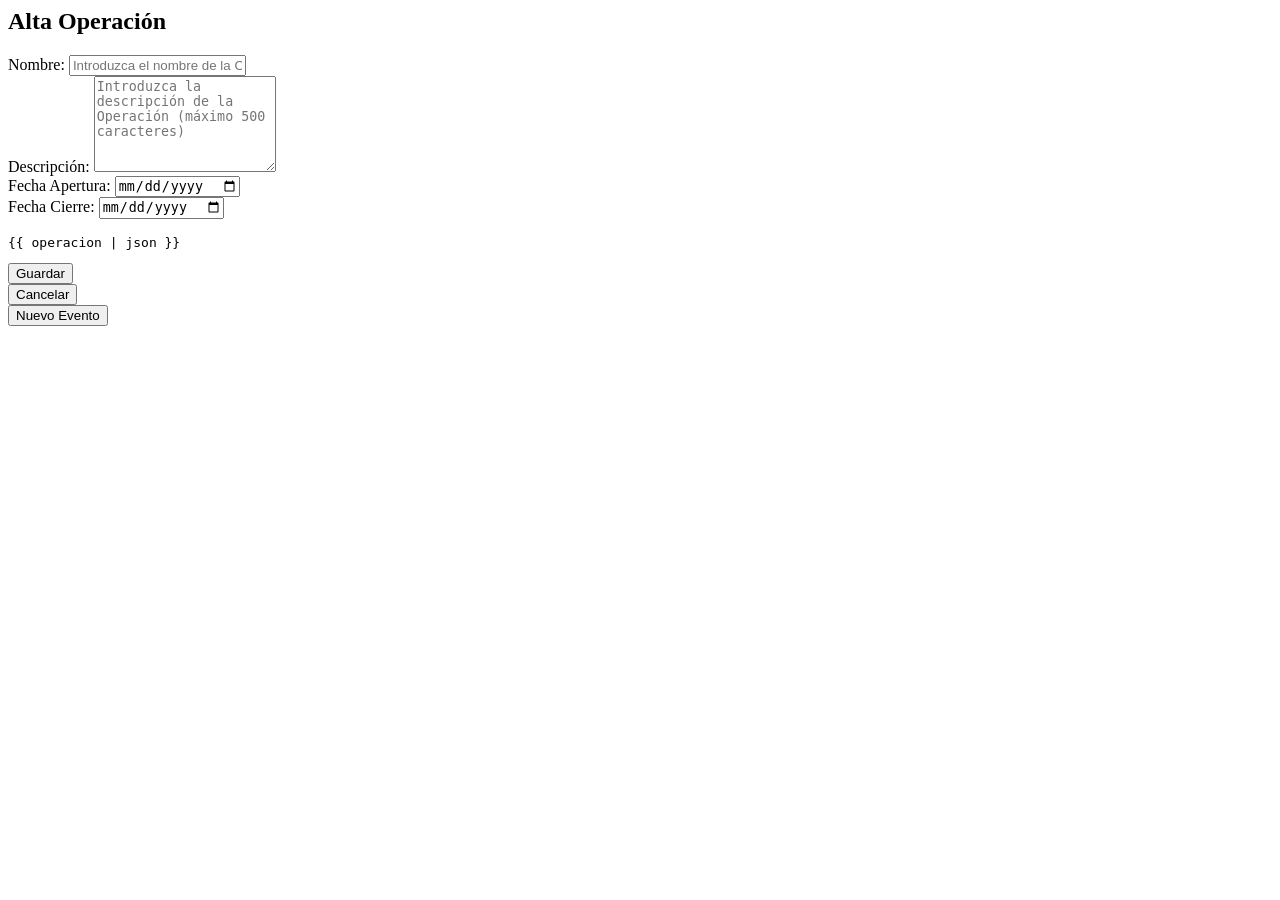
<file: src/app/operaciones/operacion-form/operacion-form.component.html>
<body class="d-flex flex-column min-vh-100">
  <main>
    <div class="container mt-auto">
        <div class="row justify-content-center">
            <div class="col-8">
                <h2>Alta Operación</h2>

                <form action="/action_page.php" class="was-validated">
                    <div class="mb-3 mt-3">
                        <label class="form-label">Nombre:</label>
                        <input type="text" class="form-control" id="nombreOperacion"
                            placeholder="Introduzca el nombre de la Operación" name="nombreOperacion" minlength="3" maxlength="30"
                            [(ngModel)]="operacion.nombre" required>
                    </div>

                    <div class="mb-3">
                        <label class="form-label">Descripción:</label>
                        <textarea type="text" class="form-control" rows="6" id="descripcion"
                            placeholder="Introduzca la descripción de la Operación (máximo 500 caracteres)"
                            name="descripcion" minlength="3" maxlength="500" [(ngModel)]="operacion.descripcion" required></textarea>
                    </div>

                    <div class="mb-3">
                      <label class="form-label">Fecha Apertura:</label>
                      <input type="date" class="form-control" id="fechaApertura" name="fechaApertura" [(ngModel)]="operacion.fechaApertura">
                    </div>

                    <div class="mb-3">
                      <label class="form-label">Fecha Cierre:</label>
                      <input type="date" class="form-control" id="fechaCierre" name="fechaCierre" [(ngModel)]="operacion.fechaCierre">
                    </div>
                </form>
            </div>
        </div>

        <pre>{{ operacion | json }}</pre>


        <div class="row justify-content-center">
            <div class="col-2">
              <button id="guardar" type="submit" class="btn btn-primary"
              (click)="altaOp()" routerLink="/operaciones">Guardar</button>
            </div>

            <div class="col-2">
              <a routerLink="/"><button id="cancelar" type="button" class="btn btn-danger">Cancelar</button></a>
            </div>

            <div class="col-2">
              <a routerLink="nuevoevento"><button id="nuevoEvento" role="button" class="btn btn-success">Nuevo Evento</button></a>
            </div>
        </div>

      </div>
  </main>
  </body>
</file>
